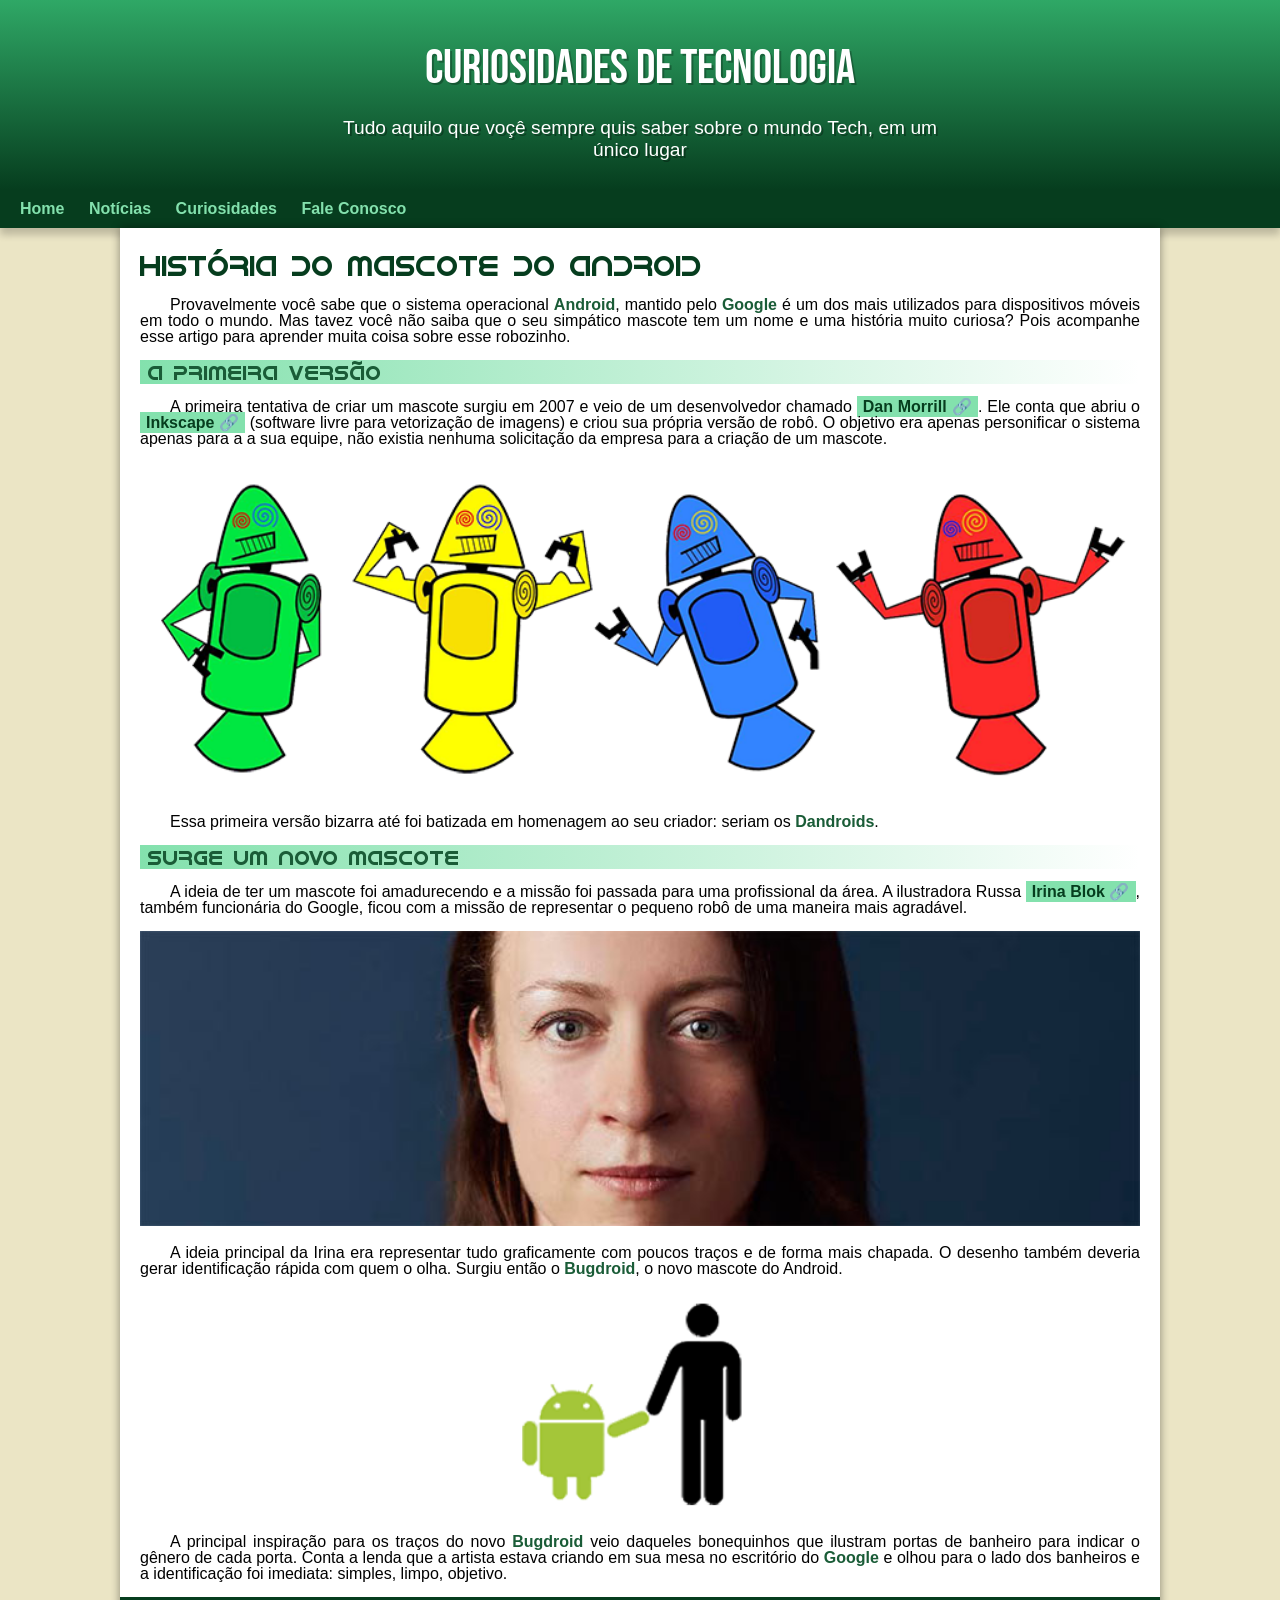
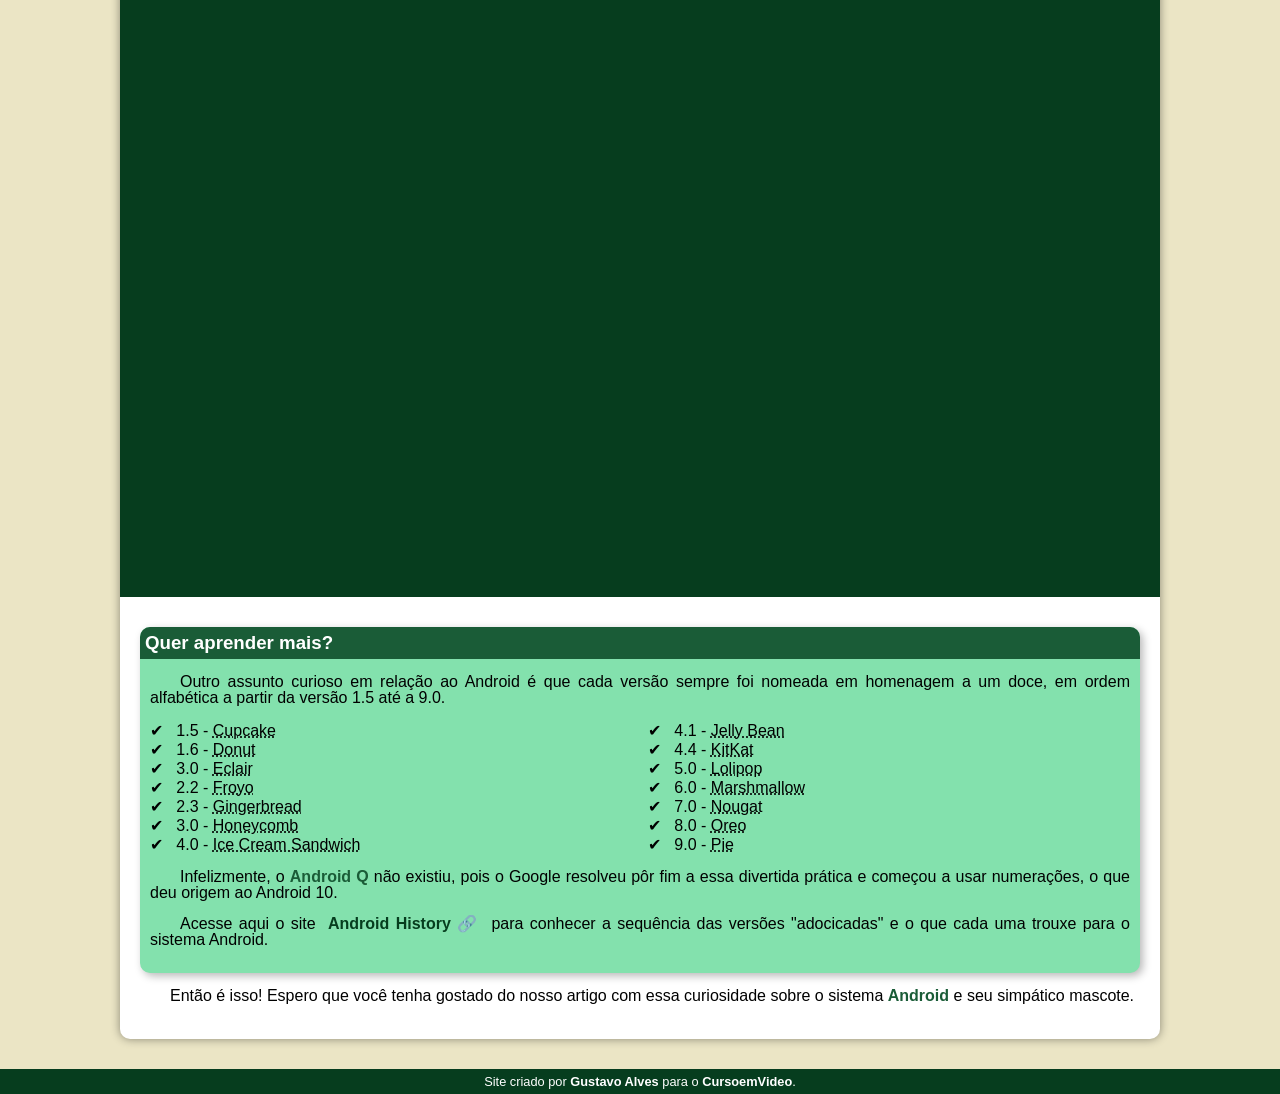
<file: index.html>
<!DOCTYPE html>
<html lang="pt-br">
<head>
    <meta charset="UTF-8">
    <meta name="viewport" content="width=device-width, initial-scale=1.0">
    <title>Como surgiu o mascote do android?</title>
    <link rel="shortcut icon" href="imagens/favicon.ico" type="image/x-icon">
    <link rel="stylesheet" href="estilo/style.css">
</head>
<body>
    <header>
        <h1>Curiosidades de Tecnologia</h1>
        <p>Tudo aquilo que voçê sempre quis saber sobre o mundo Tech, em um único lugar</p>
    </header>
    <nav>
        <a href="#">Home</a>
        <a href="#">Notícias</a>
        <a href="#">Curiosidades</a>
        <a href="#">Fale Conosco</a>
    </nav>
    <main>
        <article>
            <h1>
                História do Mascote do Android
            </h1>

            <p>
                Provavelmente você sabe que o sistema operacional <strong>Android</strong>, mantido pelo <strong>Google</strong> é um dos mais utilizados para dispositivos móveis em todo o mundo. Mas tavez você não saiba que o seu simpático mascote tem um nome e uma história muito curiosa? Pois acompanhe esse artigo para aprender muita coisa sobre esse robozinho.
            </p>

            <h2>
                A primeira versão
            </h2>

            <p>
                A primeira tentativa de criar um mascote surgiu em 2007 e veio de um desenvolvedor chamado <a href="https://androidcommunity.com/dan-morrill-shows-us-the-android-mascot-that-almost-was-20130103/" target="_blank" class="externo">Dan Morrill</a>. Ele conta que abriu o <a href="https://inkscape.org/pt-br/" target="_blank" class="externo">Inkscape</a> (software livre para vetorização de imagens) e criou sua própria versão de robô. O objetivo era apenas personificar o sistema apenas para a a sua equipe, não existia nenhuma solicitação da empresa para a criação de um mascote.
            </p>

            <picture>
                <source media="(max-width: 740px )" srcset="imagens/dan-droids-pq.png">
                <img src="imagens/dan-droids.png" alt="Primeiro mascote do Android">
            </picture>

            <p>
                Essa primeira versão bizarra até foi batizada em homenagem ao seu criador: seriam os <strong>Dandroids</strong>.
            </p>

            <h2>
                Surge um novo mascote
            </h2>

            <p>
                A ideia de ter um mascote foi amadurecendo e a missão foi passada para uma profissional da área. A ilustradora Russa <a href="https://www.irinablok.com/" target="_blank" class="externo">Irina Blok</a>, também funcionária do Google, ficou com a missão de representar o pequeno robô de uma maneira mais agradável.
            </p>

            <picture>
                <source media="(max-width: 740px )" srcset="imagens/irina-blok-pq.jpg">
                <img src="imagens/irina-blok.jpg" alt="Irina Blok, criadora do Bugdroid">
            </picture>

            <p>
                A ideia principal da Irina era representar tudo graficamente com poucos traços e de forma mais chapada. O desenho também deveria gerar identificação rápida com quem o olha. Surgiu então o <strong>Bugdroid</strong>, o novo mascote do Android.
            </p>

            <img src="imagens/bugdroid.png" class="pequena" alt="Bugdroid">

            <p>
                A principal inspiração para os traços do novo <strong>Bugdroid</strong> veio daqueles bonequinhos que ilustram portas de banheiro para indicar o gênero de cada porta. Conta a lenda que a artista estava criando em sua mesa no escritório do <strong>Google</strong> e olhou para o lado dos banheiros e a identificação foi imediata: simples, limpo, objetivo.
            </p>

            <div class="video">
                <iframe width="560" height="315" src="https://www.youtube.com/embed/l2UDgpLz20M?si=df860IjU_y3Zb83m" title="YouTube video player" frameborder="0" allow="accelerometer; autoplay; clipboard-write; encrypted-media; gyroscope; picture-in-picture; web-share" referrerpolicy="strict-origin-when-cross-origin" allowfullscreen></iframe>
            </div>

            <aside>
                <h3>
                    Quer aprender mais?
                </h3>

                <p>
                    Outro assunto curioso em relação ao Android é que cada versão sempre foi nomeada em homenagem a um doce, em ordem alfabética a partir da versão 1.5 até a 9.0.
                </p>

                <ul>
                    <li>
                        1.5 - <abbr title="Bolo de Copo">Cupcake</abbr>
                    </li>
                    <li>
                        1.6 - <abbr title="Rosquinha">Donut</abbr>
                    </li>
                    <li>
                        3.0 - <abbr title="Bomba">Eclair</abbr>
                    </li>
                    <li>
                        2.2 - <abbr title="Iorgut Congelado">Froyo</abbr>
                    </li>
                    <li>
                        2.3 - <abbr title="Biscoito de Gengibre">Gingerbread</abbr>
                    </li>
                    <li>
                        3.0 - <abbr title="Favo de Mel">Honeycomb</abbr>
                    </li>
                    <li>
                        4.0 - <abbr title="Saunduíche de Sorvete">Ice Cream Sandwich</abbr>
                    </li>
                    <li>
                        4.1 - <abbr title="jujuba">Jelly Bean</abbr>
                    </li>
                    <li>
                        4.4 - <abbr title="KitKat">KitKat</abbr>
                    </li>
                    <li>
                        5.0 - <abbr title="Pirulito">Lolipop</abbr>
                    </li>
                    <li>
                        6.0 - <abbr title="Marshmallow">Marshmallow</abbr>
                    </li>
                    <li>
                        7.0 - <abbr title="Torrone">Nougat</abbr>
                    </li>
                    <li>
                        8.0 - <abbr title="Oreo">Oreo</abbr>
                    </li>
                    <li>
                        9.0 - <abbr title="Torta">Pie</abbr>
                    </li>
                </ul>

                <p>
                    Infelizmente, o <strong>Android Q</strong> não existiu, pois o Google resolveu pôr fim a essa divertida prática e começou a usar numerações, o que deu origem ao Android 10.
                </p>
                
                <p>
                    Acesse aqui o site <a href="https://www.android.com/intl/en_uk/history/#/donut" target="_blank" class="externo">Android History</a> para conhecer a sequência das versões "adocicadas" e o que cada uma trouxe para o sistema Android.
                </p>
            </aside>
            

            <p>
                Então é isso! Espero que você tenha gostado do nosso artigo com essa curiosidade sobre o sistema <strong>Android</strong> e seu simpático mascote.
            </p>
        </article>
    </main>
    <footer>
        <p>Site criado por <a href="https://github.com/gustavotwist" target="_blank">Gustavo Alves</a> para o <a href="https://www.youtube.com/@CursoemVideo" target="_blank">CursoemVideo</a>.</p>
    </footer>
</body>
</html>
</file>
<file: estilo/style.css>
@charset "UTF-8";

@import url('https://fonts.googleapis.com/css2?family=Bebas+Neue&display=swap');

@font-face {
    font-family: 'Android';
    src: url('../fontes/idroid.otf') format('opentype');
    font-weight: normal;
}


:root {
    --cor0: #ebe5c5;
    --cor1: #83e1ad;
    --cor2: #3ddc84;
    --cor3: #2fa866;
    --cor4: #1a5c37;
    --cor5: #063d1e;

    --fonte-padrao: Arial, Verdana, Helvetica, sans-serif;
    --fonte-destaque: "Bebas Neue", Cursive;
    --fonte-android: 'Android', Cursive;
}

* {
    margin: 0;
    padding: 0;
}

body {
    background-color: var(--cor0);
    font-family: var(--fonte-padrao);
}

a.externo::after {
    content: '\00A0\1f517';
}

header {
    background-image: linear-gradient(to bottom, var(--cor3), var(--cor5));
    min-height: 150px;
    text-align: center;
    padding-top: 40px;
    
}

header > h1 {
    color: white;
    font-family: var(--fonte-destaque);
    font-size: 3em;
    font-weight: normal;
    margin-bottom: 20px;
    text-shadow: 2px 2px 0px rgba(0, 0, 0, 0.267);
}

header > p {
    font-family: var(--fonte-padraO);
    font-size: 1.2em;
    color: white;
    max-width: 600px;
    padding-right: 10px;
    padding-left: 10px;
    margin: auto;
    margin-bottom: 20px;
    text-shadow: 2px 2px 0px rgba(0, 0, 0, 0.315);
}

nav {
    background-color: var(--cor5);
    padding: 10px;
    box-shadow: 0px 7px 7px rgba(0, 0, 0, 0.192);
}

nav > a {
    color: var(--cor1);
    padding: 10px;
    border-radius: 5px;
    text-decoration: none;
    font-weight: bold;
    transition-duration: .5s;
}

nav > a:hover {
    background-color: var(--cor3);
    color: var(--cor5);
}

main {
    min-width: 300px;
    max-width: 1000px;
    margin: auto;
    margin-bottom: 30px;
    padding: 20px;
    background-color: white;
    box-shadow: 0px 0px 10px rgba(0, 0, 0, 0.418);
    border-bottom-left-radius: 10px;
    border-bottom-right-radius: 10px;
}

main h1 {
    color: var(--cor5);
    font-family: var(--fonte-android);
    font-weight: normal;
    font-size: 1.8em;
}

main h2 {
    font-family: var(--fonte-android);
    color: var(--cor4);
    font-size: 1.3em;
    font-weight: normal;
    background-image: linear-gradient(to right, var(--cor1), transparent);
    text-indent: 8px;
}

main p {
    margin: 15px 0px;
    text-align: justify;
    text-indent: 30px;
    font-size: 1em;
    line-height: 1em;
}

main strong {
    color: var(--cor4);
    font-weight: bold;
}

main a {
    text-decoration: none;
    font-weight: bold;
    color: var(--cor5);
    background-color: var(--cor1);
    padding: 2px 6px;
}

main a:hover {
    text-decoration: underline;
    color: var(--cor4);
}

main img {
    width: 100%;
}

main img.pequena {
    max-width: 350px;
    display: block;
    margin: auto;
}

div.video {
    background-color: var(--cor5);
    margin: 0px -20px 30px -20px;
    padding: 20px;
    padding-bottom: 58%;
    position: relative;
}

div.video > iframe {
    position: absolute;
    top: 5%;
    left: 5%;
    width: 90%;
    height: 90%;
}

aside {
    background-color: var(--cor1);
    padding: 10px;
    border-radius: 10px;
    box-shadow: 3px 3px 8px rgba(0, 0, 0, 0.281);
}

aside > h3 {
    background-color: var(--cor4);
    color: white;
    padding: 5px;
    margin: -10px -10px 0px -10px;
    border-radius: 10px 10px 0px 0px;
}

aside > ul {
    list-style-type: '\2714\00A0\00A0';
    list-style-position: inside;
    columns: 2;
}

footer {
    background-color: var(--cor5);
    color: white;
    text-align: center;
    font-size: 0.8em;
    padding: 5px;
}

footer a {
    color: white;
    font-weight: bolder;
    text-decoration: none;
}

footer a:hover {
    text-decoration: underline;
    color: var(--cor1);
}
</file>
